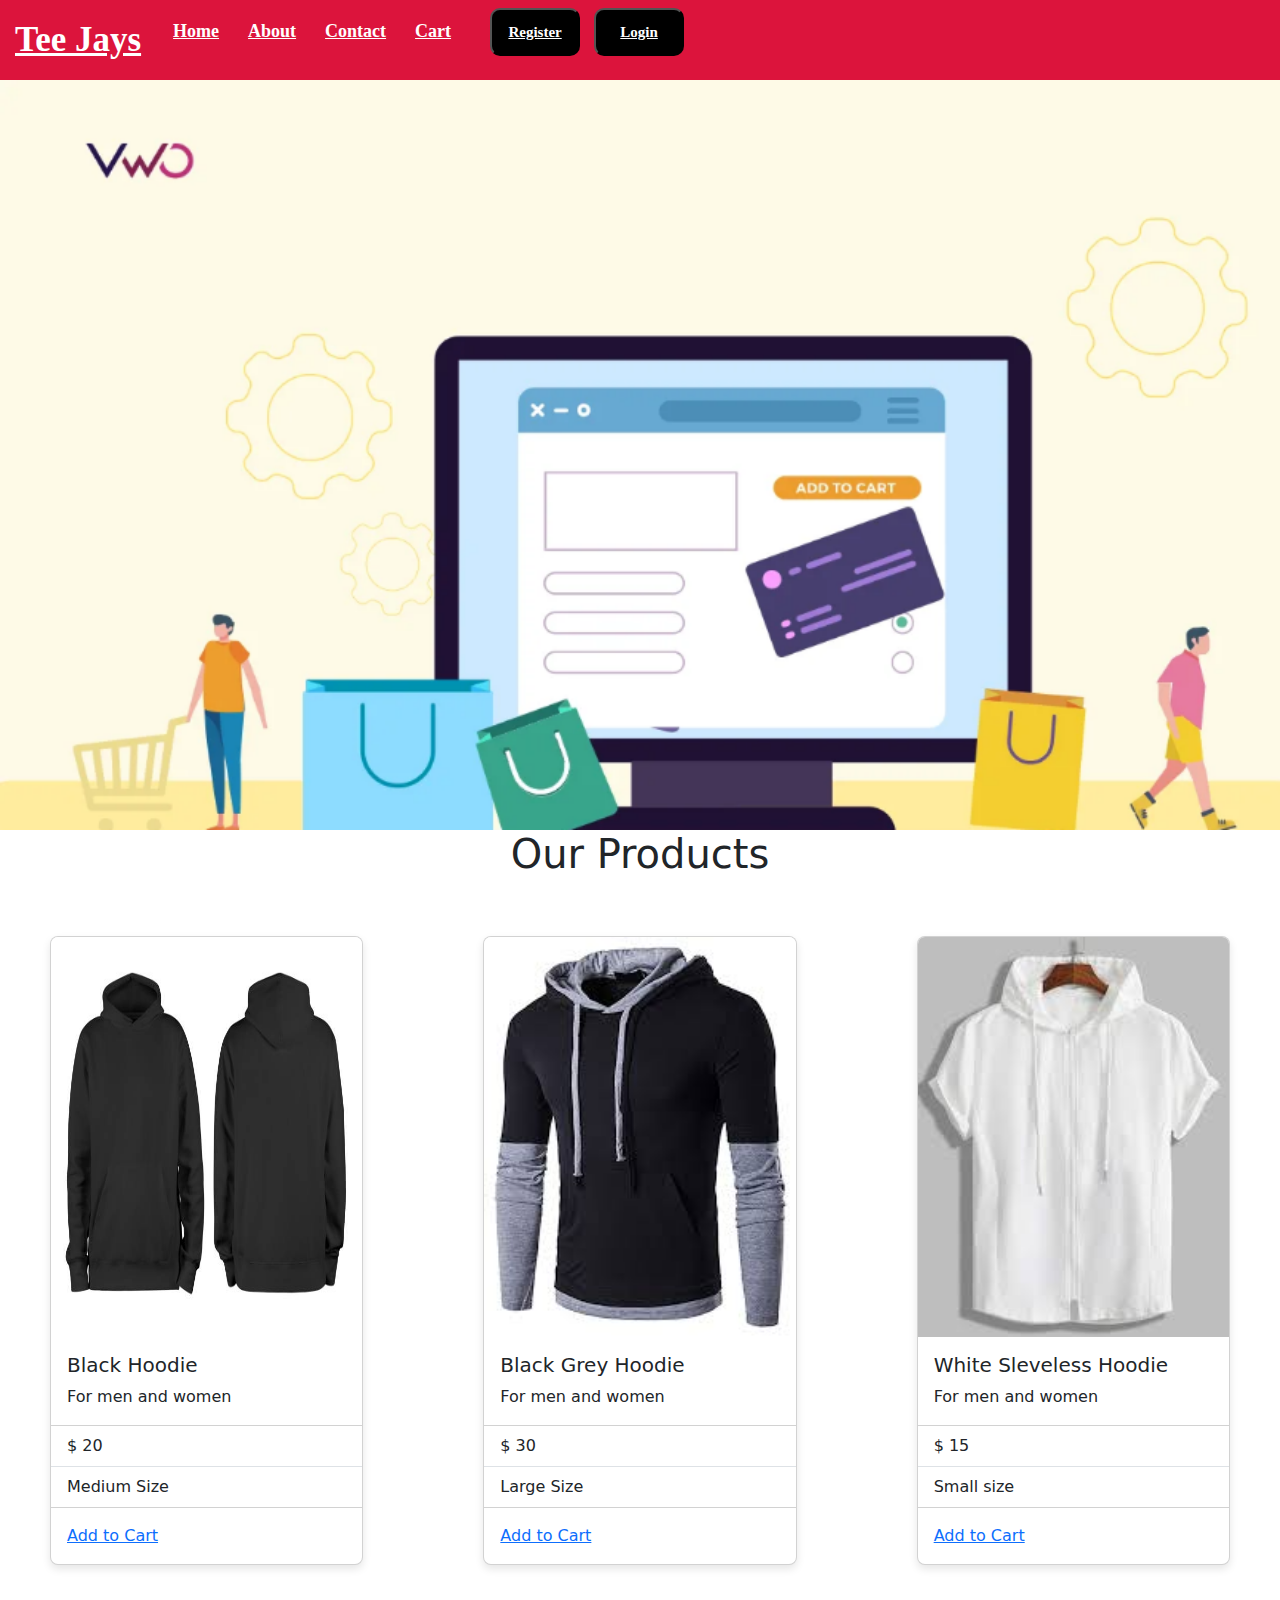
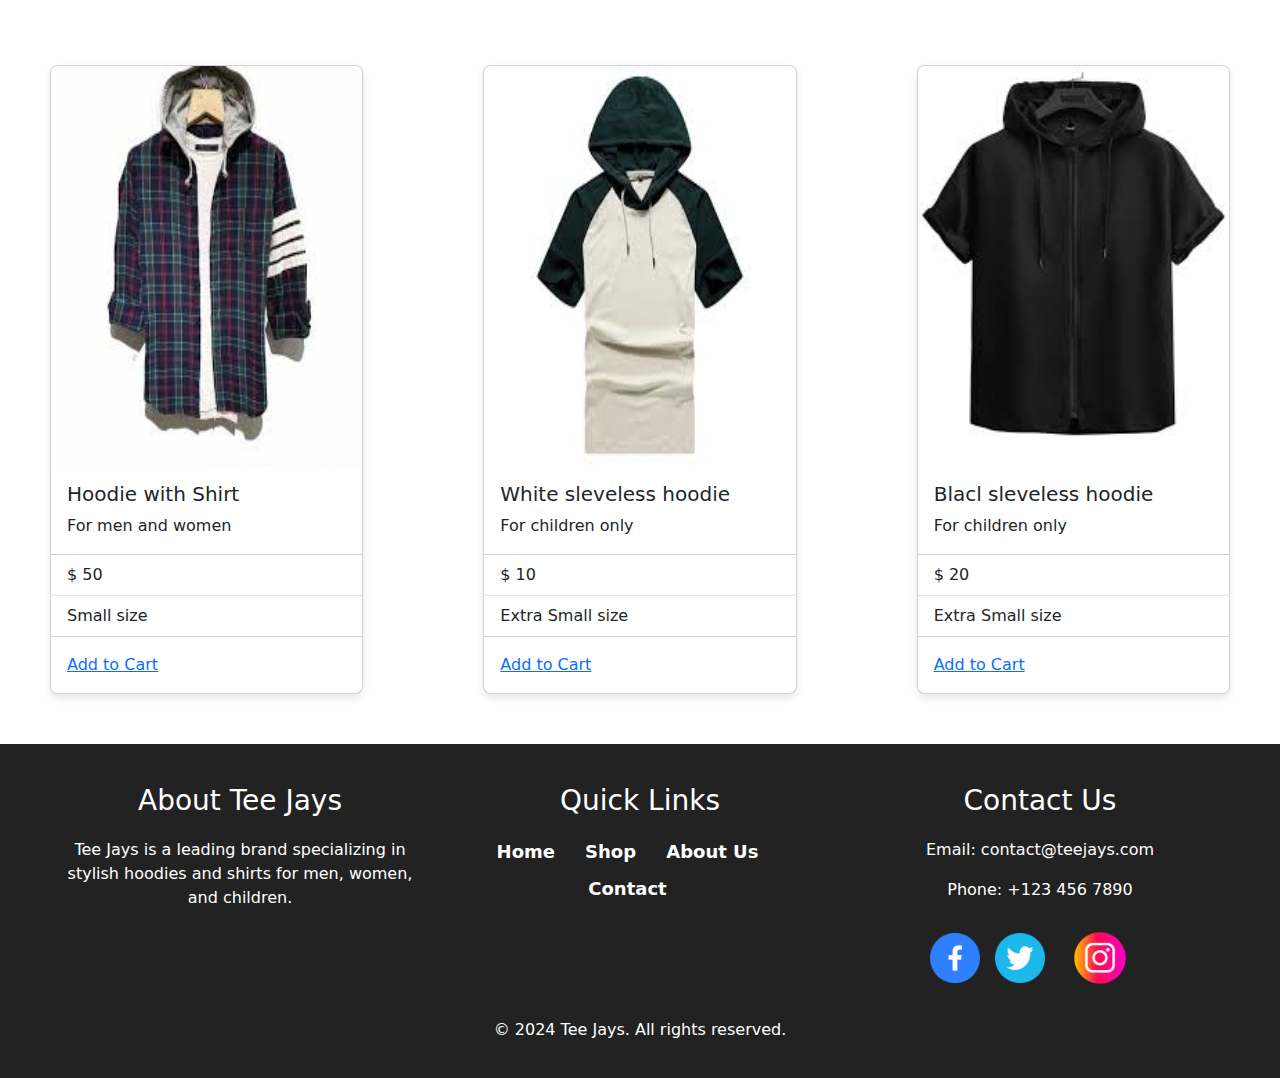
<file: public/index.html>
<!DOCTYPE html>
<html lang="en">
<head>
    <meta charset="UTF-8">
    <meta name="viewport" content="width=device-width, initial-scale=1.0">
    <title>Tee Jays - Home</title>
    <link href="https://cdn.jsdelivr.net/npm/bootstrap@5.3.3/dist/css/bootstrap.min.css" rel="stylesheet" integrity="sha384-QWTKZyjpPEjISv5WaRU9OFeRpok6YctnYmDr5pNlyT2bRjXh0JMhjY6hW+ALEwIH" crossorigin="anonymous">
    <style type="text/css">
        *{
            text-decoration: none;
        }
        .navbar{
            background: crimson; font-family: calibri; padding-right: 15px;padding-left: 15px;
        }
        .navdiv{
            display: flex; align-items: center; justify-content: space-between;
        }
        .logo a{
            font-size: 35px; font-weight: 600; color: white;
        }
        li{
            list-style: none; display: inline-block;
        }
        li a{
            color: white; font-size: 18px; font-weight: bold; margin-right: 25px;
        }
        button{
            background-color: black; margin-left: 10px; border-radius: 10px; padding: 10px; width:90px;
        }
        button a{
            color: white; font-weight: bold; font-size:15px;
        }

        .card-container {
            display: flex;
            justify-content: space-around;
            flex-wrap: wrap;
            gap: 20px; /* Optional: to add space between the cards */
        }

        .card {
            flex: 1 1 18rem;
            box-shadow: 0 4px 8px rgba(0,0,0,0.1);
            border-radius: 8px;
            overflow: hidden;
            background-color: #fff;
            margin: 50px; /* Optional: to add margin around each card */
        }

        footer {
            background: #222;
            color: #fff;
            padding: 20px 0;
            text-align: center;
        }
        .footer-content {
            max-width: 1200px;
            margin: auto;
            display: flex;
            flex-wrap: wrap;
            justify-content: space-between;
        }
        .footer-section {
            flex: 1;
            padding: 20px;
        }
        .footer-section h3 {
            margin-bottom: 20px;
        }
        .footer-section ul {
            list-style: none;
            padding: 0;
        }
        .footer-section ul li {
            margin-bottom: 10px;
        }
        .footer-section ul li a {
            color: #fff;
            text-decoration: none;
        }
        .footer-section ul li a:hover {
            text-decoration: underline;
        }
        .social-links a {
            color: #fff;
            margin-right: 10px;
            font-size: 20px;
            text-decoration: none;
        }
        .social-links a:hover {
            color: #ddd;
        }
    </style>
</head>
<body>
    <nav class="navbar">
        <div class="navdiv">
            <div class="logo"><a href="#">Tee Jays</a></div>
            <ul>
                <li><a href="index.html">Home</a></li>
                <li><a href="#">About</a></li>
                <li><a href="#">Contact</a></li>
                <li><a href="cart.html">Cart</a></li>
                <button><a href="register.html">Register</a></button>
                <button><a href="login.html">Login</a></button>
            </ul>
    </nav>

    <img src="images/home.png" alt="Loading" width="100%" height="80%">
    <center><h1>Our Products</h1></center>

    <div class="card-container">
        <div class="card" style="width: 18rem;">
            <img src="images/shirt1.jpg" height="400px" width="300px" class="card-img-top" alt="...">
            <div class="card-body">
                <h5 class="card-title">Black Hoodie</h5>
                <p class="card-text">For men and women</p>
            </div>
            <ul class="list-group list-group-flush">
                <li class="list-group-item">$ 20</li>
                <li class="list-group-item">Medium Size</li>
            </ul>
            <div class="card-body">
                <a href="#" class="card-link">Add to Cart</a>
            </div>
        </div>

        <div class="card" style="width: 18rem;">
            <img src="images/shirt2.jpg" height="400px" width="300px" class="card-img-top" alt="...">
            <div class="card-body">
                <h5 class="card-title">Black Grey Hoodie</h5>
                <p class="card-text">For men and women</p>
            </div>
            <ul class="list-group list-group-flush">
                <li class="list-group-item">$ 30</li>
                <li class="list-group-item">Large Size</li>
            </ul>
            <div class="card-body">
                <a href="#" class="card-link">Add to Cart</a>
            </div>
        </div>

        <div class="card" style="width: 18rem;">
            <img src="images/shirt3.jpg" height="400px" width="300px" class="card-img-top" alt="..." >
            <div class="card-body">
                <h5 class="card-title">White Sleveless Hoodie</h5>
                <p class="card-text">For men and women</p>
            </div>
            <ul class="list-group list-group-flush">
                <li class="list-group-item">$ 15</li>
                <li class="list-group-item">Small size</li>
            </ul>
            <div class="card-body">
                <a href="#" class="card-link">Add to Cart</a>
            </div>
        </div>
    </div>
    <div class="card-container">
        <div class="card" style="width: 18rem;">
            <img src="images/shirt4.jpg" height="400px" width="300px" class="card-img-top" alt="...">
            <div class="card-body">
                <h5 class="card-title">Hoodie with Shirt</h5>
                <p class="card-text">For men and women</p>
            </div>
            <ul class="list-group list-group-flush">
                <li class="list-group-item">$ 50</li>
                <li class="list-group-item">Small size</li>
            </ul>
            <div class="card-body">
                <a href="#" class="Add to Cart">Add to Cart</a>
            </div>
        </div>

        <div class="card" style="width: 18rem;">
            <img src="images/shirt5.jpg" height="400px" width="300px" class="card-img-top" alt="...">
            <div class="card-body">
                <h5 class="card-title">White sleveless hoodie</h5>
                <p class="card-text">For children only</p>
            </div>
            <ul class="list-group list-group-flush">
                <li class="list-group-item">$ 10</li>
                <li class="list-group-item">Extra Small size</li>
            </ul>
            <div class="card-body">
                <a href="#" class="card-link">Add to Cart</a>
            </div>
        </div>

        <div class="card" style="width: 18rem;">
            <img src="images/shirt6.jpg" height="400px" width="300px" class="card-img-top" alt="..." >
            <div class="card-body">
                <h5 class="card-title">Blacl sleveless hoodie</h5>
                <p class="card-text">For children only</p>
            </div>
            <ul class="list-group list-group-flush">
                <li class="list-group-item">$ 20</li>
                <li class="list-group-item">Extra Small size</li>
            </ul>
            <div class="card-body">
                <a href="#" class="card-link">Add to Cart</a>
            </div>
        </div>
    </div>

    <footer>
        <div class="footer-content">
            <div class="footer-section about">
                <h3>About Tee Jays</h3>
                <p>Tee Jays is a leading brand specializing in stylish hoodies and shirts for men, women, and children.</p>
            </div>
            <div class="footer-section links">
                <h3>Quick Links</h3>
                <ul>
                    <li><a href="#">Home</a></li>
                    <li><a href="#">Shop</a></li>
                    <li><a href="#">About Us</a></li>
                    <li><a href="#">Contact</a></li>
                </ul>
            </div>
            <div class="footer-section contact">
                <h3>Contact Us</h3>
                <p>Email: contact@teejays.com</p>
                <p>Phone: +123 456 7890</p>
                <div class="social-links">
                    <a href="#"><img src="images/facebook-icon.png" height="50px" width="50px" alt="Facebook"></a>
                    <a href="#"><img src="images/twitter-icon.png" height="50px" width="50px" alt="Twitter"></a>
                    <a href="#"><img src="images/insta-icon.png" height="80px" width="80px" alt="Instagram"></a>
                </div>
            </div>
        </div>
        <p>&copy; 2024 Tee Jays. All rights reserved.</p>
    </footer>

    <script src="https://cdn.jsdelivr.net/npm/@popperjs/core@2.11.8/dist/umd/popper.min.js" integrity="sha384-I7E8VVD/ismYTF4hNIPjVp/Zjvgyol6VFvRkX/vR+Vc4jQkC+hVqc2pM8ODewa9r" crossorigin="anonymous"></script>
    <script src="https://cdn.jsdelivr.net/npm/bootstrap@5.3.3/dist/js/bootstrap.min.js" integrity="sha384-0pUGZvbkm6XF6gxjEnlmuGrJXVbNuzT9qBBavbLwCsOGabYfZo0T0to5eqruptLy" crossorigin="anonymous"></script>
</body>
</html>
</file>
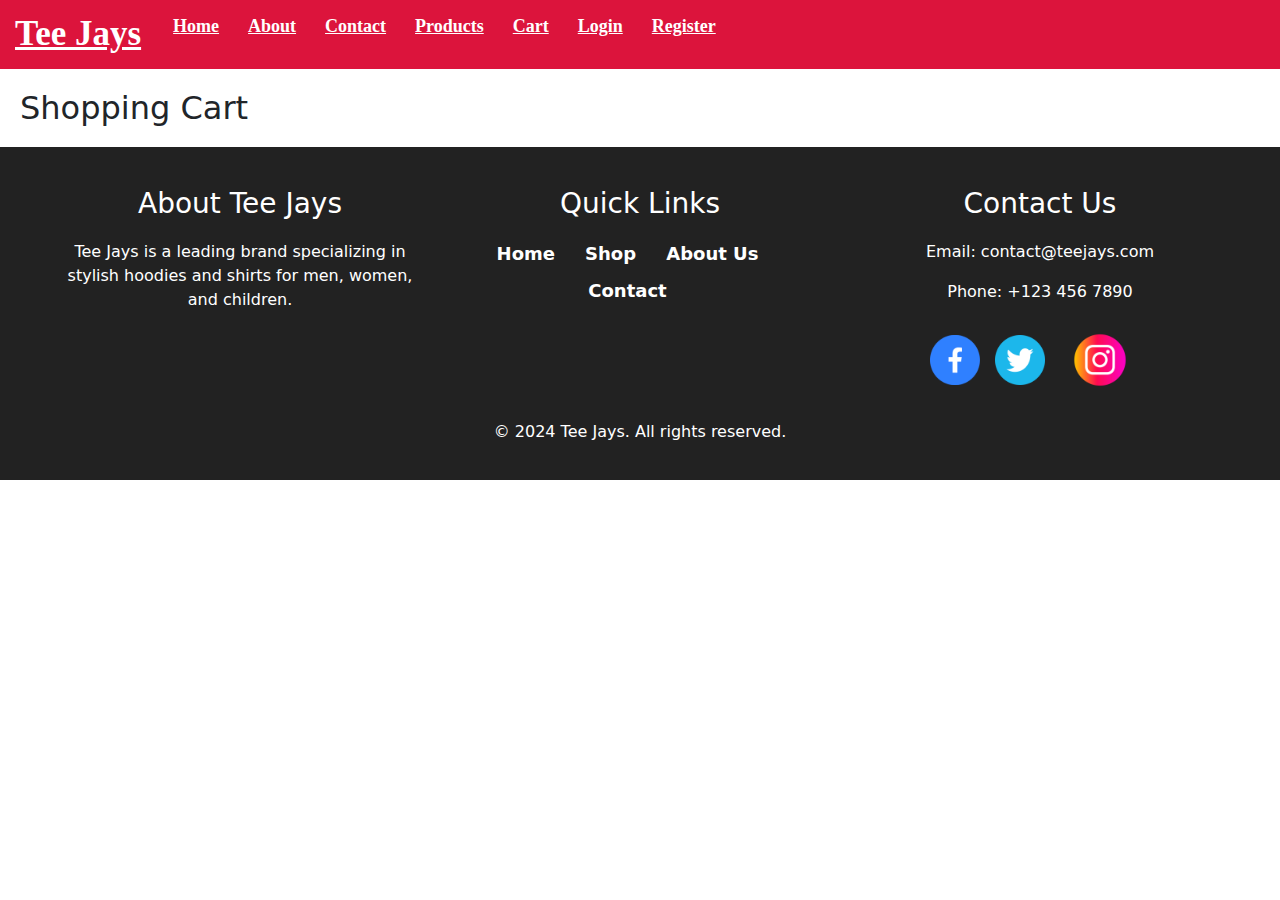
<file: public/cart.html>
<!DOCTYPE html>
<html lang="en">
<head>
  <meta charset="UTF-8">
  <meta name="viewport" content="width=device-width, initial-scale=1.0">
  <title>Shopping Cart</title>
  <link href="https://cdn.jsdelivr.net/npm/bootstrap@5.3.3/dist/css/bootstrap.min.css" rel="stylesheet">
  <link rel="stylesheet" href="styles.css">
  <style type="text/css">
    *{
        text-decoration: none;
    }
    .navbar{
        background: crimson; font-family: calibri; padding-right: 15px;padding-left: 15px;
    }
    .navdiv{
        display: flex; align-items: center; justify-content: space-between;
    }
    .logo a{
        font-size: 35px; font-weight: 600; color: white;
    }
    li{
        list-style: none; display: inline-block;
    }
    li a{
        color: white; font-size: 18px; font-weight: bold; margin-right: 25px;
    }
    button{
        background-color: black; margin-left: 10px; border-radius: 10px; padding: 10px; width:90px;
    }
    button a{
        color: white; font-weight: bold; font-size:15px;
    }

    .card-container {
        display: flex;
        justify-content: space-around;
        flex-wrap: wrap;
        gap: 20px; /* Optional: to add space between the cards */
    }

    .card {
        flex: 1 1 18rem;
        box-shadow: 0 4px 8px rgba(0,0,0,0.1);
        border-radius: 8px;
        overflow: hidden;
        background-color: #fff;
        margin: 50px; /* Optional: to add margin around each card */
    }

    footer {
        background: #222;
        color: #fff;
        padding: 20px 0;
        text-align: center;
    }
    .footer-content {
        max-width: 1200px;
        margin: auto;
        display: flex;
        flex-wrap: wrap;
        justify-content: space-between;
    }
    .footer-section {
        flex: 1;
        padding: 20px;
    }
    .footer-section h3 {
        margin-bottom: 20px;
    }
    .footer-section ul {
        list-style: none;
        padding: 0;
    }
    .footer-section ul li {
        margin-bottom: 10px;
    }
    .footer-section ul li a {
        color: #fff;
        text-decoration: none;
    }
    .footer-section ul li a:hover {
        text-decoration: underline;
    }
    .social-links a {
        color: #fff;
        margin-right: 10px;
        font-size: 20px;
        text-decoration: none;
    }
    .social-links a:hover {
        color: #ddd;
    }
</style>
</head>
<body>
  <nav class="navbar">
    <div class="navdiv">
      <div class="logo"><a href="#">Tee Jays</a></div>
      <ul id="nav-links">
        <li><a href="index.html">Home</a></li>
        <li><a href="#">About</a></li>
        <li><a href="#">Contact</a></li>
        <li><a href="product.html">Products</a></li>
        <li><a href="cart.html">Cart</a></li>
        <li id="auth-links">
          <a href="login.html" id="login-link">Login</a>
          <a href="register.html" id="register-link">Register</a>
        </li>
        <li id="user-info" style="display: none;">
          <span class="welcome" id="welcome-message"></span>
          <button class="logout-button" id="logout-button">Logout</button>
        </li>
      </ul>
    </div>
  </nav>

  <div class="cart">
    <h2>Shopping Cart</h2>
    <ul id="cart-items">
      <!-- Cart items will be populated here -->
    </ul>
  </div>

  <footer>
    <div class="footer-content">
        <div class="footer-section about">
            <h3>About Tee Jays</h3>
            <p>Tee Jays is a leading brand specializing in stylish hoodies and shirts for men, women, and children.</p>
        </div>
        <div class="footer-section links">
            <h3>Quick Links</h3>
            <ul>
                <li><a href="#">Home</a></li>
                <li><a href="#">Shop</a></li>
                <li><a href="#">About Us</a></li>
                <li><a href="#">Contact</a></li>
            </ul>
        </div>
        <div class="footer-section contact">
            <h3>Contact Us</h3>
            <p>Email: contact@teejays.com</p>
            <p>Phone: +123 456 7890</p>
            <div class="social-links">
                <a href="#"><img src="images/facebook-icon.png" height="50px" width="50px" alt="Facebook"></a>
                <a href="#"><img src="images/twitter-icon.png" height="50px" width="50px" alt="Twitter"></a>
                <a href="#"><img src="images/insta-icon.png" height="80px" width="80px" alt="Instagram"></a>
            </div>
        </div>
    </div>
    <p>&copy; 2024 Tee Jays. All rights reserved.</p>
</footer>

  <script src="scripts.js"></script>
</body>
</html>
</file>
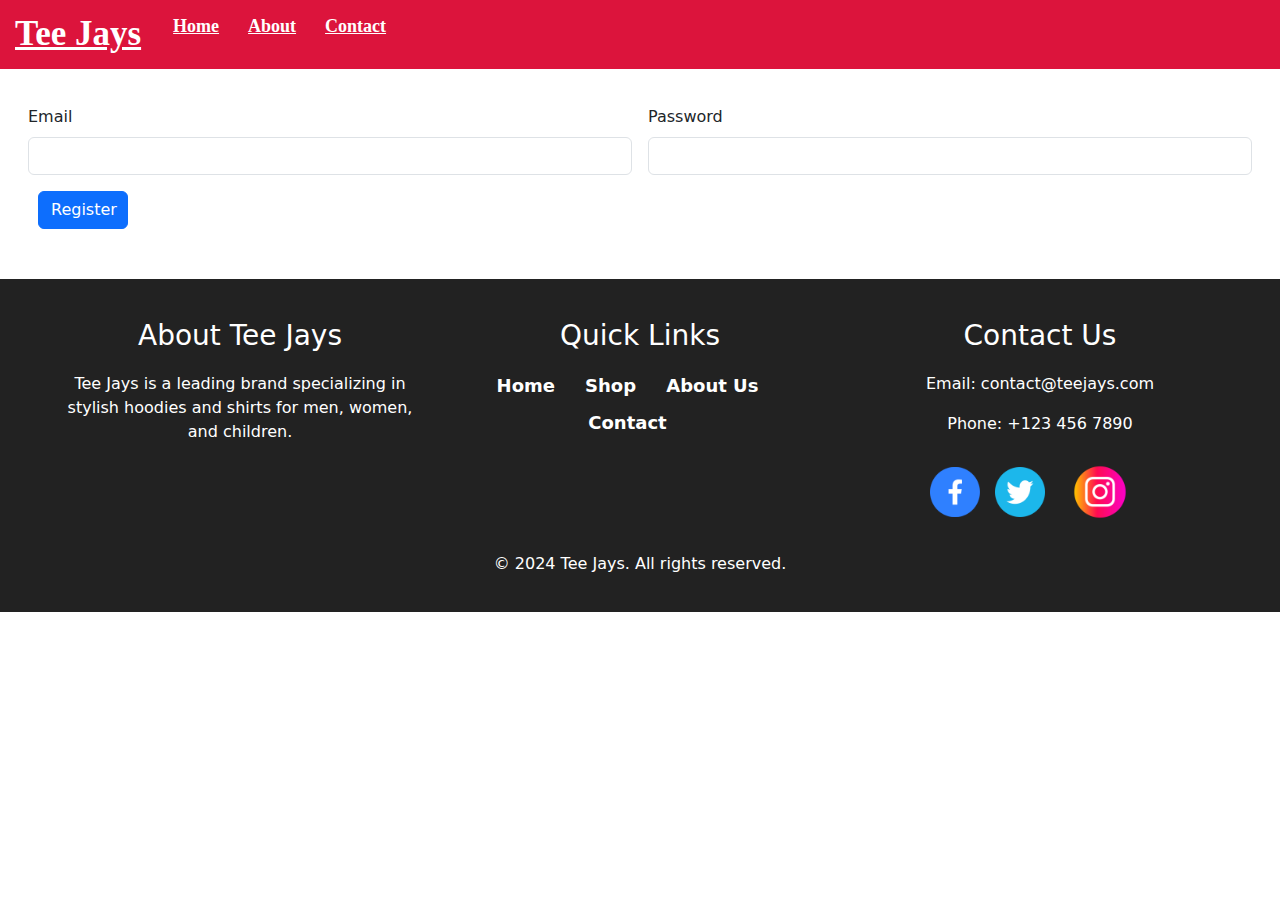
<file: public/register.html>
<!DOCTYPE html>
<html lang="en">
<head>
  <meta charset="UTF-8">
  <meta name="viewport" content="width=device-width, initial-scale=1.0">
  <title>Registration Page</title>
  <link href="https://cdn.jsdelivr.net/npm/bootstrap@5.3.3/dist/css/bootstrap.min.css" rel="stylesheet">
  <style type="text/css">
    *{
        text-decoration: none;
    }
    .navbar{
        background: crimson; font-family: calibri; padding-right: 15px;padding-left: 15px;
    }
    .navdiv{
        display: flex; align-items: center; justify-content: space-between; text-align: left;
    }
    .logo a{
        font-size: 35px; font-weight: 600; color: white;
    }
    li{
        list-style: none; display: inline-block;
    }
    li a{
        color: white; font-size: 18px; font-weight: bold; margin-right: 25px;
    }
    button{
        background-color: black; margin-left: 10px; border-radius: 10px; padding: 10px; width:90px;
    }
    button a{
        color: white; font-weight: bold; font-size:15px;
    }
    footer {
        background: #222;
        color: #fff;
        padding: 20px 0;
        text-align: center;
        margin-top: 50px;
    }
    .footer-content {
        max-width: 1200px;
        margin: auto;
        display: flex;
        flex-wrap: wrap;
        justify-content: space-between;
    }
    .footer-section {
        flex: 1;
        padding: 20px;
    }
    .footer-section h3 {
        margin-bottom: 20px;
    }
    .footer-section ul {
        list-style: none;
        padding: 0;
    }
    .footer-section ul li {
        margin-bottom: 10px;
    }
    .footer-section ul li a {
        color: #fff;
        text-decoration: none;
    }
    .footer-section ul li a:hover {
        text-decoration: underline;
    }
    .social-links a {
        color: #fff;
        margin-right: 10px;
        font-size: 20px;
        text-decoration: none;
    }
    .social-links a:hover {
        color: #ddd;
    }
  </style>
</head>
<body>
  <nav class="navbar">
    <div class="navdiv">
      <div class="logo"><a href="#">Tee Jays</a></div>
      <ul>
        <li><a href="index.html">Home</a></li>
        <li><a href="#">About</a></li>
        <li><a href="#">Contact</a></li>
      </ul>
    </div>
  </nav>
  <form id="signupForm" class="row g-3" style="margin: 20px;">
    <div class="col-md-6">
      <label for="inputEmail4" class="form-label">Email</label>
      <input type="email" class="form-control" id="inputEmail4" required>
    </div>
    <div class="col-md-6">
      <label for="inputPassword4" class="form-label">Password</label>
      <input type="password" class="form-control" id="inputPassword4" required>
    </div>
    <div class="col-12">
      <button type="submit" class="btn btn-primary">Register</button>
    </div>
  </form>
  <footer>
    <div class="footer-content">
        <div class="footer-section about">
            <h3>About Tee Jays</h3>
            <p>Tee Jays is a leading brand specializing in stylish hoodies and shirts for men, women, and children.</p>
        </div>
        <div class="footer-section links">
            <h3>Quick Links</h3>
            <ul>
                <li><a href="#">Home</a></li>
                <li><a href="#">Shop</a></li>
                <li><a href="#">About Us</a></li>
                <li><a href="#">Contact</a></li>
            </ul>
        </div>
        <div class="footer-section contact">
            <h3>Contact Us</h3>
            <p>Email: contact@teejays.com</p>
            <p>Phone: +123 456 7890</p>
            <div class="social-links">
              <a href="#"><img src="images/facebook-icon.png" height="50px" width="50px" alt="Facebook"></a>
              <a href="#"><img src="images/twitter-icon.png" height="50px" width="50px" alt="Twitter"></a>
              <a href="#"><img src="images/insta-icon.png" height="80px" width="80px" alt="Instagram"></a></div>
        </div>
    </div>
    <p>&copy; 2024 Tee Jays. All rights reserved.</p>
</footer>

  <script src="scripts.js"></script>
</body>
</html>
</file>
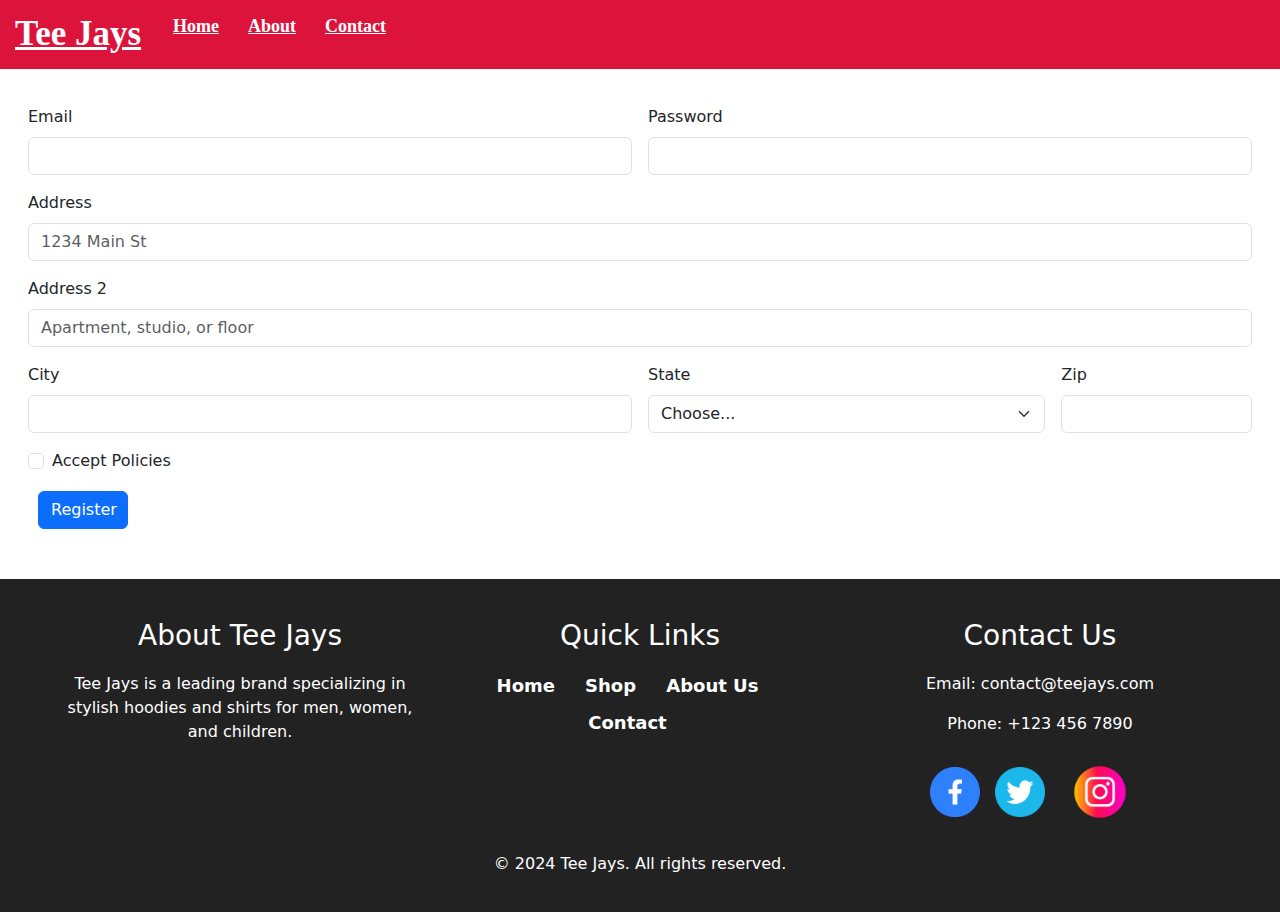
<file: public/register_old.html>
<!DOCTYPE html>
<html lang="en">
<head>
  <meta charset="UTF-8">
  <meta name="viewport" content="width=device-width, initial-scale=1.0">
  <title>Registration Page</title>
  <link href="https://cdn.jsdelivr.net/npm/bootstrap@5.3.3/dist/css/bootstrap.min.css" rel="stylesheet" integrity="sha384-QWTKZyjpPEjISv5WaRU9OFeRpok6YctnYmDr5pNlyT2bRjXh0JMhjY6hW+ALEwIH" crossorigin="anonymous">
  <style type="text/css">
    *{
        text-decoration: none;
    }
    .navbar{
        background: crimson; font-family: calibri; padding-right: 15px;padding-left: 15px;
    }
    .navdiv{
        display: flex; align-items: center; justify-content: space-between; text-align: left;
    }
    .logo a{
        font-size: 35px; font-weight: 600; color: white;
    }
    li{
        list-style: none; display: inline-block;
    }
    li a{
        color: white; font-size: 18px; font-weight: bold; margin-right: 25px;
    }
    button{
        background-color: black; margin-left: 10px; border-radius: 10px; padding: 10px; width:90px;
    }
    button a{
        color: white; font-weight: bold; font-size:15px;
    }
    footer {
        background: #222;
        color: #fff;
        padding: 20px 0;
        text-align: center;
        margin-top: 50px;
    }
    .footer-content {
        max-width: 1200px;
        margin: auto;
        display: flex;
        flex-wrap: wrap;
        justify-content: space-between;
    }
    .footer-section {
        flex: 1;
        padding: 20px;
    }
    .footer-section h3 {
        margin-bottom: 20px;
    }
    .footer-section ul {
        list-style: none;
        padding: 0;
    }
    .footer-section ul li {
        margin-bottom: 10px;
    }
    .footer-section ul li a {
        color: #fff;
        text-decoration: none;
    }
    .footer-section ul li a:hover {
        text-decoration: underline;
    }
    .social-links a {
        color: #fff;
        margin-right: 10px;
        font-size: 20px;
        text-decoration: none;
    }
    .social-links a:hover {
        color: #ddd;
    }
  </style>
</head>
<body>
    <nav class="navbar">
        <div class="navdiv">
            <div class="logo"><a href="#">Tee Jays</a></div>
            <ul>
                <li><a href="index.html">Home</a></li>
                <li><a href="#">About</a></li>
                <li><a href="#">Contact</a></li>
            </ul>
    </nav>
    <form class="row g-3" style="margin: 20px;">
        <div class="col-md-6">
          <label for="inputEmail4" class="form-label">Email</label>
          <input type="email" class="form-control" id="inputEmail4">
        </div>
        <div class="col-md-6">
          <label for="inputPassword4" class="form-label">Password</label>
          <input type="password" class="form-control" id="inputPassword4">
        </div>
        <div class="col-12">
          <label for="inputAddress" class="form-label">Address</label>
          <input type="text" class="form-control" id="inputAddress" placeholder="1234 Main St">
        </div>
        <div class="col-12">
          <label for="inputAddress2" class="form-label">Address 2</label>
          <input type="text" class="form-control" id="inputAddress2" placeholder="Apartment, studio, or floor">
        </div>
        <div class="col-md-6">
          <label for="inputCity" class="form-label">City</label>
          <input type="text" class="form-control" id="inputCity">
        </div>
        <div class="col-md-4">
          <label for="inputState" class="form-label">State</label>
          <select id="inputState" class="form-select">
            <option selected>Choose...</option>
            <option>...</option>
          </select>
        </div>
        <div class="col-md-2">
          <label for="inputZip" class="form-label">Zip</label>
          <input type="text" class="form-control" id="inputZip">
        </div>
        <div class="col-12">
          <div class="form-check">
            <input class="form-check-input" type="checkbox" id="gridCheck">
            <label class="form-check-label" for="gridCheck">
              Accept Policies
            </label>
          </div>
        </div>
        <div class="col-12">
          <button type="submit" class="btn btn-primary">Register</button>
        </div>
      </form>
      
      <footer>
        <div class="footer-content">
            <div class="footer-section about">
                <h3>About Tee Jays</h3>
                <p>Tee Jays is a leading brand specializing in stylish hoodies and shirts for men, women, and children.</p>
            </div>
            <div class="footer-section links">
                <h3>Quick Links</h3>
                <ul>
                    <li><a href="#">Home</a></li>
                    <li><a href="#">Shop</a></li>
                    <li><a href="#">About Us</a></li>
                    <li><a href="#">Contact</a></li>
                </ul>
            </div>
            <div class="footer-section contact">
                <h3>Contact Us</h3>
                <p>Email: contact@teejays.com</p>
                <p>Phone: +123 456 7890</p>
                <div class="social-links">
                  <a href="#"><img src="images/facebook-icon.png" height="50px" width="50px" alt="Facebook"></a>
                  <a href="#"><img src="images/twitter-icon.png" height="50px" width="50px" alt="Twitter"></a>
                  <a href="#"><img src="images/insta-icon.png" height="80px" width="80px" alt="Instagram"></a></div>
            </div>
        </div>
        <p>&copy; 2024 Tee Jays. All rights reserved.</p>
    </footer>

    <script src="https://cdn.jsdelivr.net/npm/@popperjs/core@2.11.8/dist/umd/popper.min.js" integrity="sha384-I7E8VVD/ismYTF4hNIPjVp/Zjvgyol6VFvRkX/vR+Vc4jQkC+hVqc2pM8ODewa9r" crossorigin="anonymous"></script>
    <script src="https://cdn.jsdelivr.net/npm/bootstrap@5.3.3/dist/js/bootstrap.min.js" integrity="sha384-0pUGZvbkm6XF6gxjEnlmuGrJXVbNuzT9qBBavbLwCsOGabYfZo0T0to5eqruptLy" crossorigin="anonymous"></script>
</body>
</html>
</file>
<file: public/styles.css>
/* Welcome Message */
.welcome {
    margin-right: 20px;
    font-size: 18px;
    color: #fff;
  }
  
  .logout-button {
    background-color: #dc3545;
    color: #fff;
    border: none;
    padding: 5px 10px;
    cursor: pointer;
  }

  /* Cart */
.cart {
    margin: 20px;
  }
  
  .cart h2 {
    margin-bottom: 20px;
  }
  
  .cart ul {
    list-style-type: none;
    padding: 0;
  }
  
  .cart li {
    margin-bottom: 10px;
    font-size: 18px;
  }
</file>
